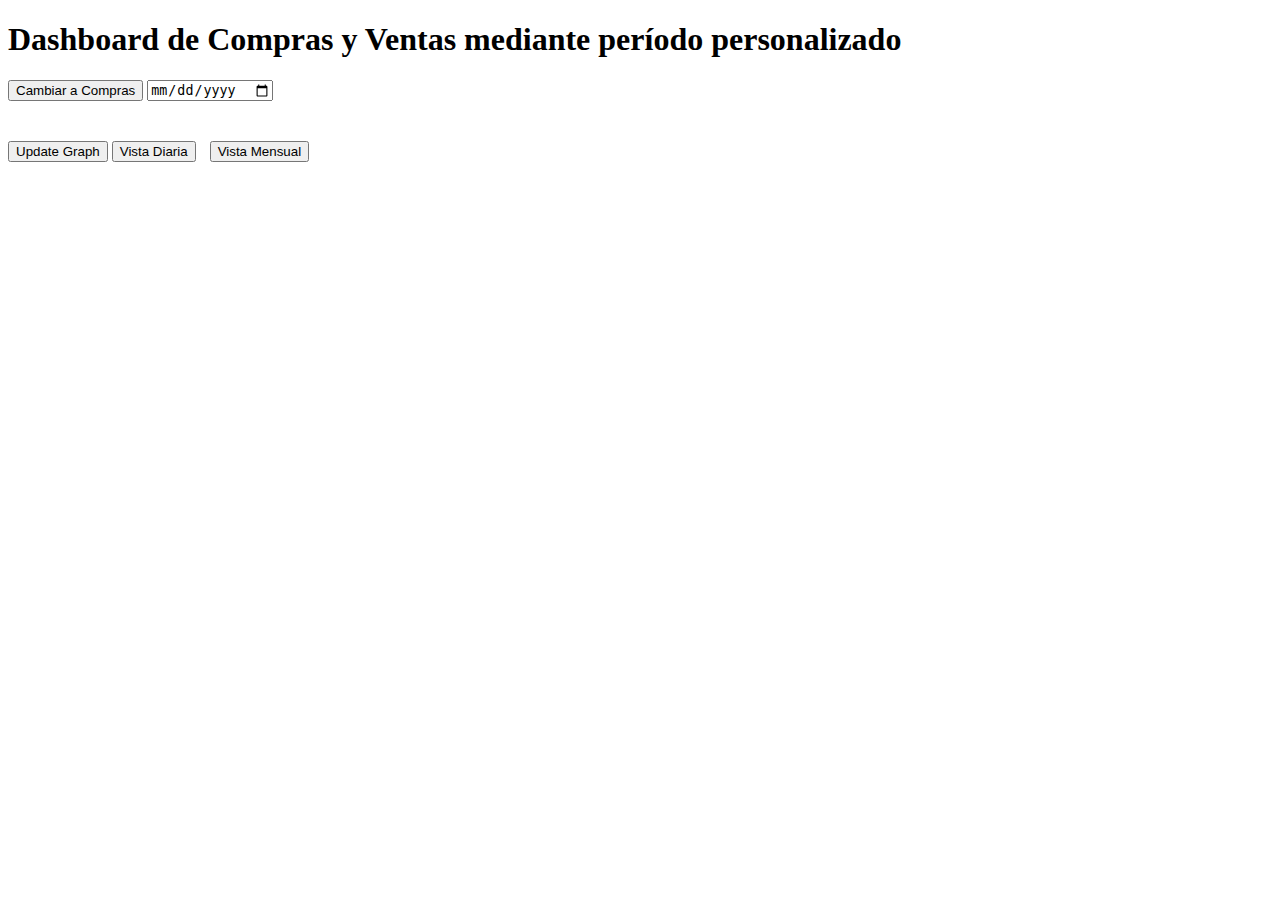
<file: templates/dashboard1.html>
<!DOCTYPE html>
<html>
<head>
    <title>Dashboard de Compras y Ventas mediante período personalizado</title>
</head>
<body>
    <h1>Dashboard de Compras y Ventas mediante período personalizado</h1>

    <!-- Date Picker para seleccionar el rango de fechas -->
    <button id="view-toggle-button" type="button">Cambiar a Compras</button>
    <input id="date-picker" type="date" style="margin-bottom: 20px;" value="" />

    <!-- Buttons for daily and monthly view -->
    <div style="margin-bottom: 20px;">
        <button id="update-button" type="button" style="margin-top: 20px;">Update Graph</button>
        <button id="daily-button" type="button" style="margin-right: 10px;">Vista Diaria</button>
        <button id="monthly-button" type="button" style="margin-right: 10px;">Vista Mensual</button>
    </div>

    <!-- Bar chart -->
    <div>
        <div id="bar-graph"></div>
    </div>

    <!-- Pie chart -->
    <div>
        <div id="pie-chart"></div>
    </div>

    <!-- Nueva gráfica para mostrar la valoración actual de los productos -->
    <div>
        <div id="valoracion-graphic"></div>
    </div>

    <!-- Hidden input for dummy data -->
    <input id="dummy" type="hidden" />

    <!-- Ventas section (hidden) -->
    <div id="ventas-section" style="display: none;">
        <!-- Graphs for each capacidad_almacen -->
        <!-- Add as many graphs as the length of capacidad_almacen -->
    </div>

    <!-- Materia prima section (hidden) -->
    <div id="materia-prima-section" style="display: none;">
        <!-- Graphs for each cantidad_materia_prima_actual -->
        <!-- Add as many graphs as the length of cantidad_materia_prima_actual -->
    </div>
</body>
</html>
</file>
